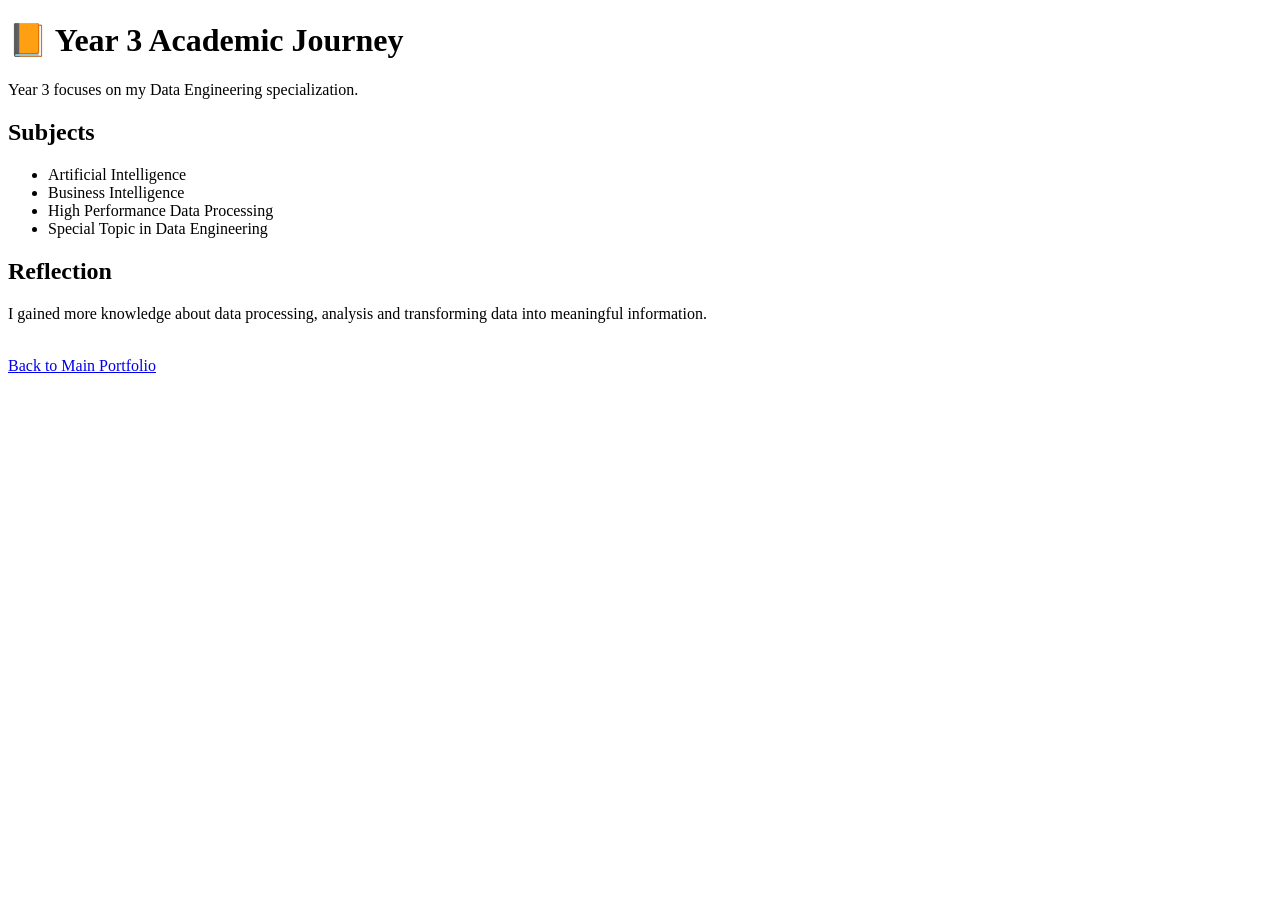
<file: Year3/index.html>
<!DOCTYPE html>
<html>
<head>
<title>Year 3 - Damiya Portfolio</title>
</head>

<body>

<h1>📙 Year 3 Academic Journey</h1>

<p>
Year 3 focuses on my Data Engineering specialization.
</p>

<h2>Subjects</h2>

<ul>
<li>Artificial Intelligence</li>
<li>Business Intelligence</li>
<li>High Performance Data Processing</li>
<li>Special Topic in Data Engineering</li>
</ul>

<h2>Reflection</h2>

<p>
I gained more knowledge about data processing,
analysis and transforming data into meaningful information.
</p>

<br>

<a href="../index.html">Back to Main Portfolio</a>

</body>
</html>
</file>
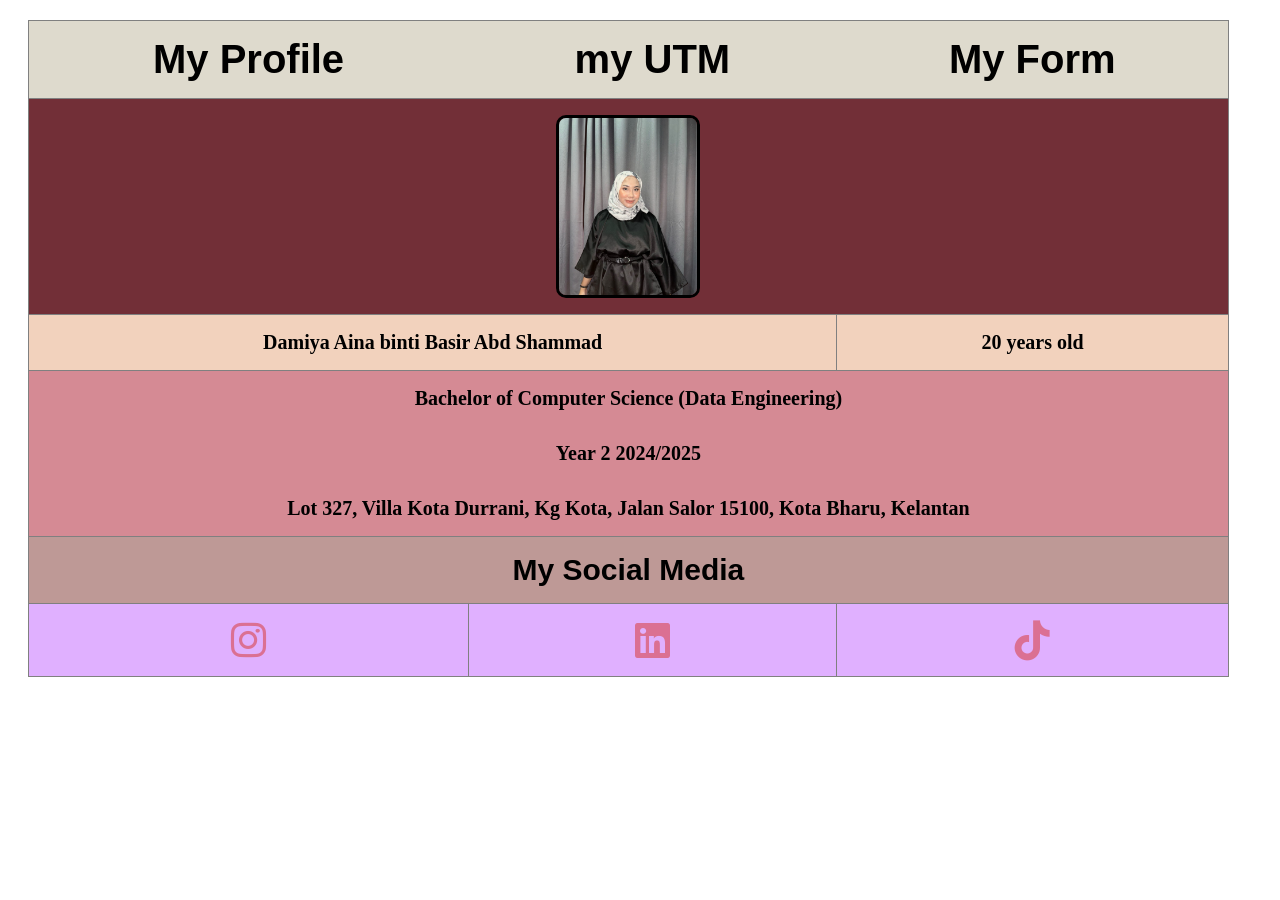
<file: Year2/SystemDevelopmentTechnology/LAB1/index.html>
<html>
    <head>
        <title>My Page</title>

        <style>
            table {
                width: 95%;
                border-collapse: collapse;
                margin: 20px;
                font-family: Arial;
                font-weight: bold;
            }

            td {
                text-align: center;
                padding: 16px;
            }

            img {
                width: 138px;
                height: 177px;
                object-fit: cover;
                border: 3px solid black;
                border-radius: 10px;


            }

            .first-row {
                background-color: rgb(222, 218, 205);
            }

            .second-row {
                background-color: rgb(114, 47, 55);
            }

            .third-row {
                background-color: rgb(242, 210, 189);
                font-family: 'Times New Roman';
                font-size: 20px;
            }

            .fourth-row {
                background-color: rgb(213, 138, 148);
                font-family: 'Times New Roman';
                font-size: 20px;
            }

            .fifth-row {
                background-color: rgb(190, 153, 150);
                font-weight: bold;
                font-size: 30px;
                font-family: Arial;
            }

            .sixth-row {
                margin: 20px;
                background-color: rgb(224,176, 255);
            }


        </style>

        <link rel="stylesheet" href="https://cdnjs.cloudflare.com/ajax/libs/font-awesome/6.6.0/css/all.min.css">
    </head>

    <body>
        <table border="1">
            <tr class="first-row">
                <td style="border-right: none; vertical-align: middle; font-size: 40px; cursor: pointer;"><a href="https://github.com/Damiyaaina" style="text-decoration: none; color: black;">My Profile</a></td>
                <td style="border-left: none; border-right: none; vertical-align: middle; font-size: 40px; cursor: pointer;"><a href="https://my.utm.my/" style="text-decoration: none; color: black;">my UTM</a></td>
                <td style="border-left: none; vertical-align: middle; font-size: 40px; cursor: pointer;"><a href="form.html" style="text-decoration: none; color: black;" >My Form</a></td>
            </tr>

            <tr class="second-row">
                <td colspan="3"><img src="damiyaaina.jpg" alt="This my profile"></td>
            </tr>

            <tr class="third-row">
                <td colspan="2">Damiya Aina binti Basir Abd Shammad</td>
                <td>20 years old</td>
            </tr>

            <tr class="fourth-row">
                <td colspan="3" style="border-bottom: none;">Bachelor of Computer Science (Data Engineering)</td>
            </tr>

            <tr class="fourth-row">
                <td colspan="3" style="border-top: none; border-bottom: none;">Year 2 2024/2025</td>
            </tr>

            <tr class="fourth-row">
                <td colspan="3" style="border-top: none;">Lot 327, Villa Kota Durrani, Kg Kota, Jalan Salor 15100, Kota Bharu, Kelantan</td>
            </tr>

            <tr class="fifth-row">
                <td colspan="3">My Social Media</td>
            </tr>

            <tr class="sixth-row">
                <td><a href="https://www.instagram.com/miyashmd"><i class="fa-brands fa-instagram" style="font-size: 40px; cursor: pointer; color: palevioletred;"></a></i></td>
                <td><a href="https://www.linkedin.com/in/damiya-aina-2a4857299/"><i class="fa-brands fa-linkedin" style="font-size: 40px; cursor: pointer; color: palevioletred;"></i></a></td>
                <td><a href="https://www.tiktok.com/@miyashmd"><i class="fa-brands fa-tiktok" style="font-size: 40px; cursor: pointer; color: palevioletred;"></i></a></td>
            </tr>
        </table>
    </body>
</html>
</file>
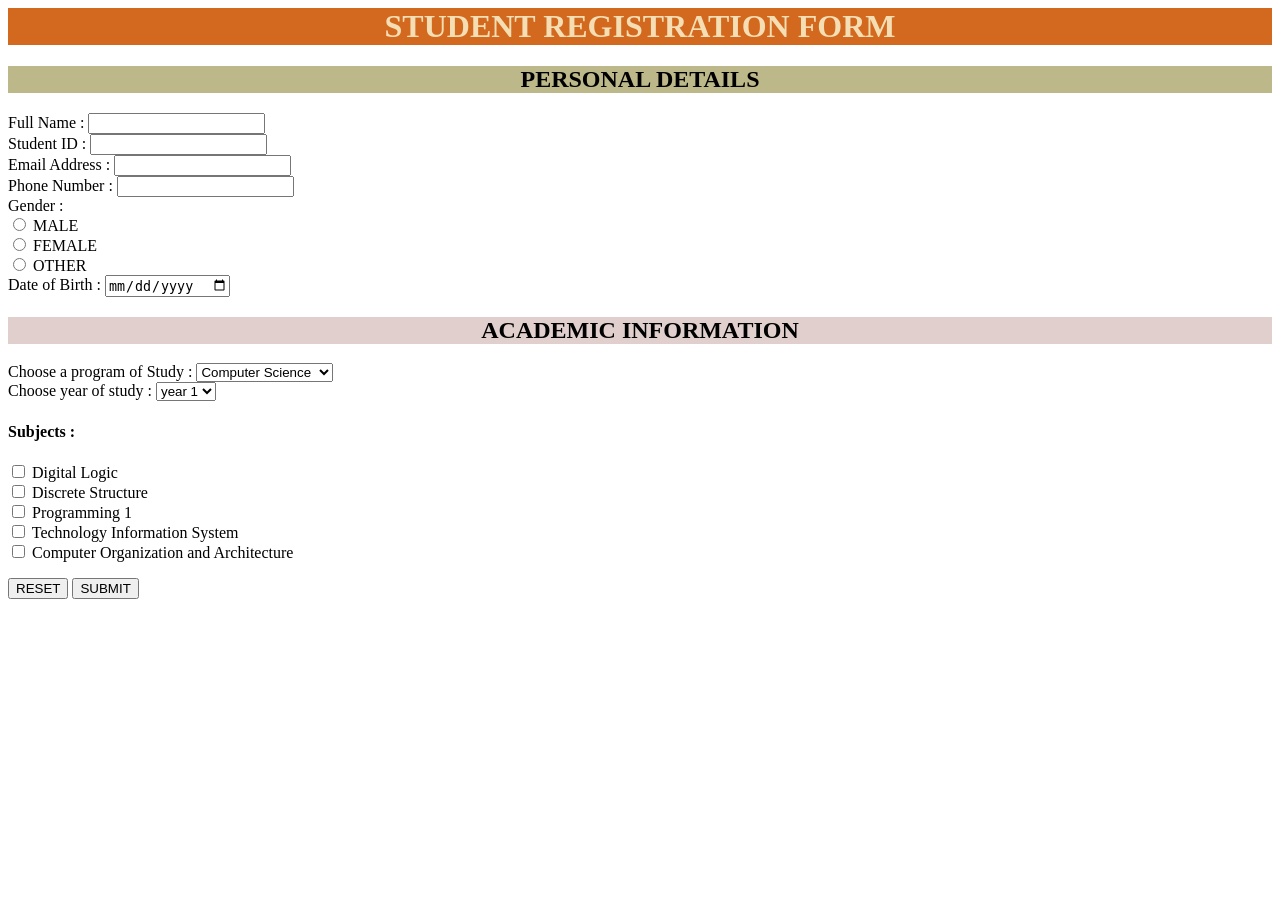
<file: Year2/SystemDevelopmentTechnology/LAB1/form.html>
<html>
    <head>
        <title>Registration Form</title>

        <style>
            h1 {
                background-color: rgb(210, 105, 30);
                text-align: center;
                color: wheat ;
            }

            .personal {
                background-color: rgb(188, 184, 138);
                text-align: center;
            }

            .academic {
                background-color: rgb(224, 207, 204);
                text-align: center;
            }



        </style>
    </head>

    <body>
        <h1>STUDENT REGISTRATION FORM</h1>

        <h2 class="personal">PERSONAL DETAILS</h2>
        <form action="" method="post">

        <label>Full Name : </label>
        <input type="text" id="name" name="name"><br>

        <label>Student ID : </label>
        <input type="text" id="studname" name="studname"><br>

        <label>Email Address : </label>
        <input type="email" id="emailname" name="emailname"><br>

        <label>Phone Number : </label>
        <input type="text" id="phoneNum" name="PhoneNum"><br>

        <label>Gender : </label><br>
        <input type="radio" id="male" name="gender" value="MALE">
        <label for="MALE">MALE</label><br>
        <input type="radio" id="female" name="gender" value="FEMALE">
        <label for="FEMALE">FEMALE</label><br>
        <input type="radio" id="other" name="gender" value="OTHER">
        <label for="OTHER">OTHER</label><br>

        <label>Date of Birth : </label>
        <input type="date" id="DOB" name="DOB"><br>

        <h2 class="academic">ACADEMIC INFORMATION</h2>

        <label for="program">Choose a program of Study : </label>
        <select name="program" id="program">
                <option value="cs">Computer Science</option>
                <option value="is">Information System</option>
                <option value="de">Data Engineering</option>
        </select><br>

        <label for="yearStudy">Choose year of study : </label>
        <select name="yearStudy" id="yearStudy">
                <option value="1">year 1</option>
                <option value="2">year 2</option>
                <option value="3">year 3</option>
                <option value="4">year 4</option>
        </select><br>

        <h4>Subjects : </h4>
        <input type="checkbox" id="DiLog" name="DiLog" value="Digital Logic">
        <label for="DiLog">Digital Logic</label><br>

        <input type="checkbox" id="DisStruct" name="DisStruct" value="Discrete Structure">
        <label for="DisStruct">Discrete Structure</label><br>

        <input type="checkbox" id="C++" name="C++1" value="Programming1">
        <label for="C++1">Programming 1</label><br>

        <input type="checkbox" id="TIS" name="TIS" value="Technology Information System">
        <label for="TIS">Technology Information System</label><br>

        <input type="checkbox" id="COA" name="COA" value="Computer Organization Architecture">
        <label for="COA">Computer Organization and Architecture</label><br>

        <p><button type="reset">RESET</button>
           <button type="button" onclick="location.href='submit.html'">SUBMIT</button></p>
    
        </form>

    </body>

</html>
</file>
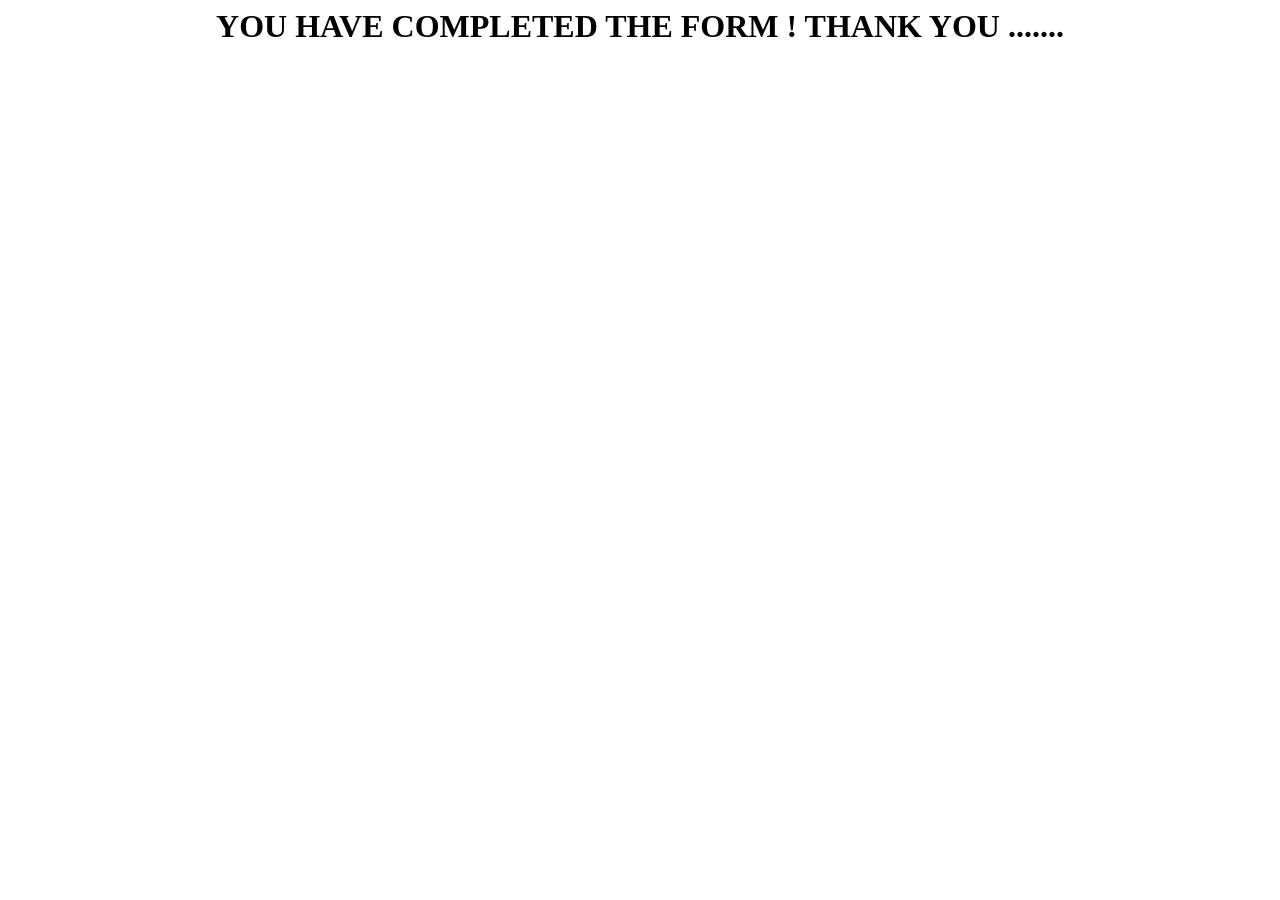
<file: Year2/SystemDevelopmentTechnology/LAB1/submit.html>
<html>
    <head>
        <title>SUBMISSION PAGE</title>
    </head>

    <body>
        <h1 style="text-align: center;">YOU HAVE COMPLETED THE FORM ! THANK YOU .......</h1>
    </body>
</html>
</file>
